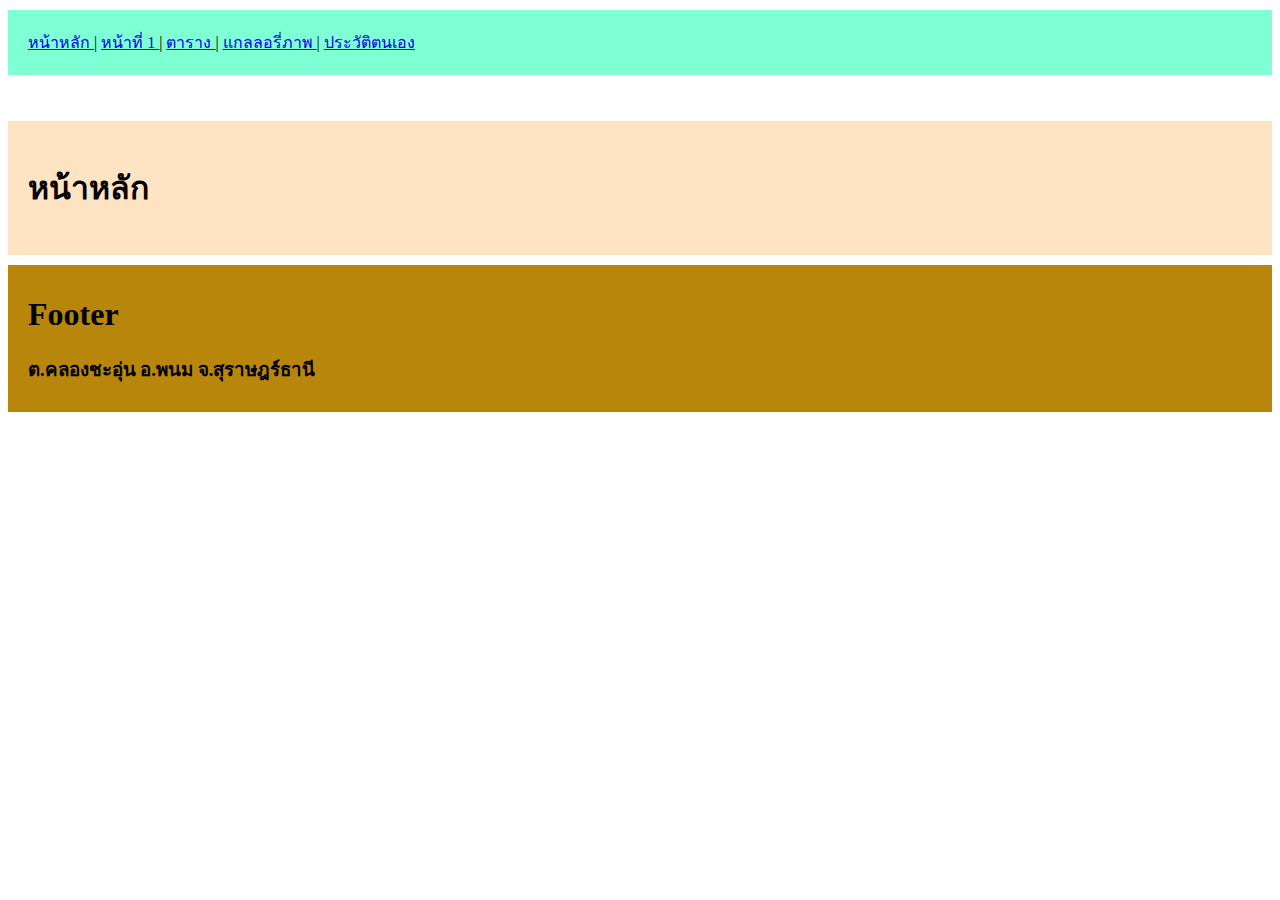
<file: index.html>
<!DOCTYPE html>
<html lang="en">
<head>
    <meta charset="UTF-8">
    <meta http-equiv="X-UA-Compatible" content="IE=edge">
    <meta name="viewport" content="width=device-width, initial-scale=1.0">
    <link rel="stylesheet" href="css/style.css">
    <title>หน้าหลัก</title>
</head>
<body>
    <div id="menu">
        <a href="index.html"> หน้าหลัก </a> |
        <a href="page1.html"> หน้าที่ 1 </a> |
        <a href="page2.html"> ตาราง </a> |
        <a href="page3.html"> แกลลอรี่ภาพ </a> |
        <a href="page4.html"> ประวัติตนเอง </a>
    </div>
    <br><br>
    <div id="content">
        <h1>หน้าหลัก</h1>
    </div>
    <div id="footer">
        <h1>Footer</h1>
        <h3>ต.คลองชะอุ่น อ.พนม จ.สุราษฎร์ธานี</h3>
    </div>
</body>
</html>
</file>
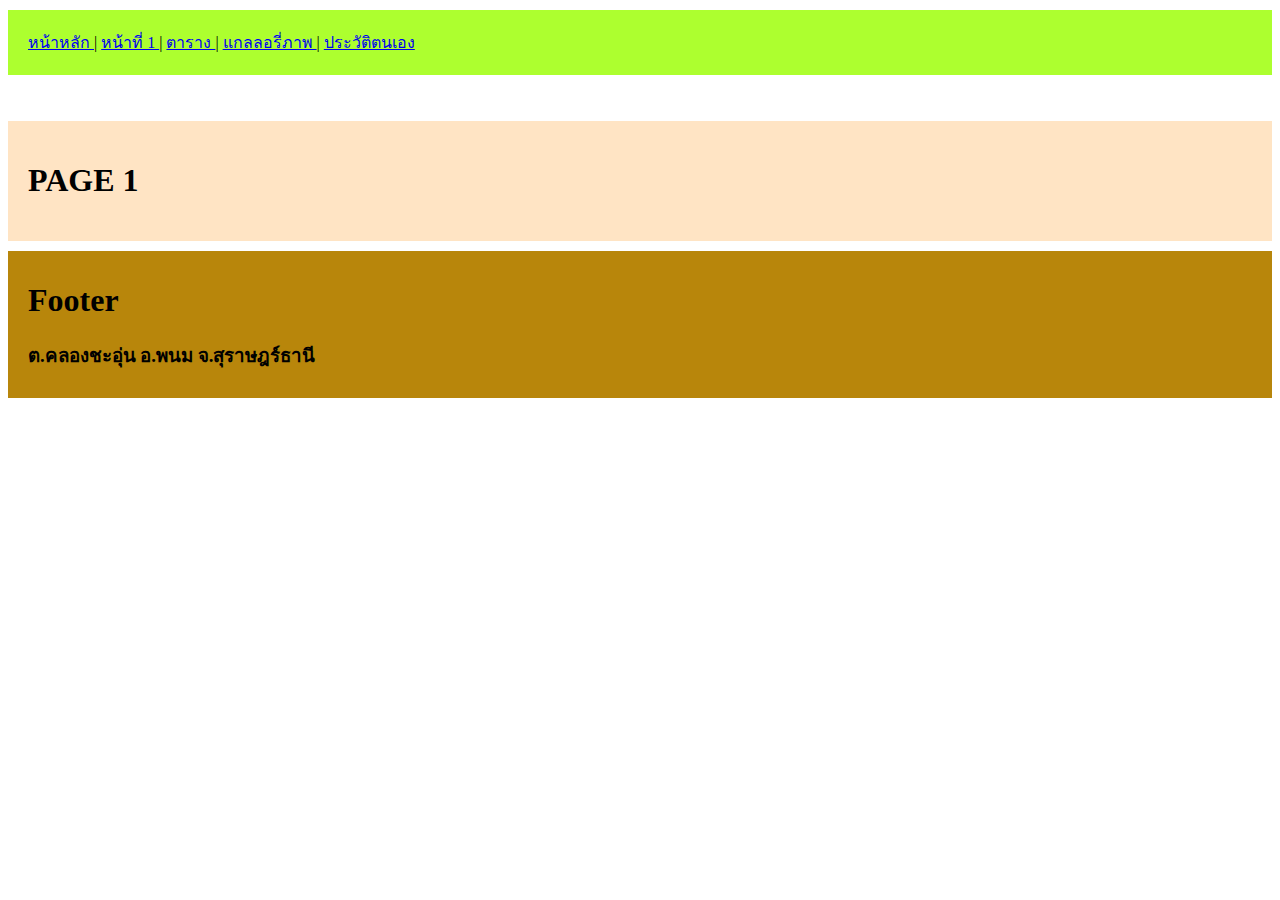
<file: page1.html>
<!DOCTYPE html>
<html lang="en">
<head>
    <meta charset="UTF-8">
    <meta http-equiv="X-UA-Compatible" content="IE=edge">
    <meta name="viewport" content="width=device-width, initial-scale=1.0">
    <link rel="stylesheet" href="css/page1.css">
    <title>PAGE 1</title>
</head>
<body>
    <div id="menu">
        <a href="index.html"> หน้าหลัก </a> |
        <a href="page1.html"> หน้าที่ 1 </a> |
        <a href="page2.html"> ตาราง </a> |
        <a href="page3.html"> แกลลอรี่ภาพ </a> |
        <a href="page4.html"> ประวัติตนเอง </a>
    </div>
    <br><br>
    <div id="content">
        <h1>PAGE 1</h1>
    </div>
    <div id="footer">
        <h1>Footer</h1>
        <h3>ต.คลองชะอุ่น อ.พนม จ.สุราษฎร์ธานี</h3>
    </div>
</body>
</html>
</file>
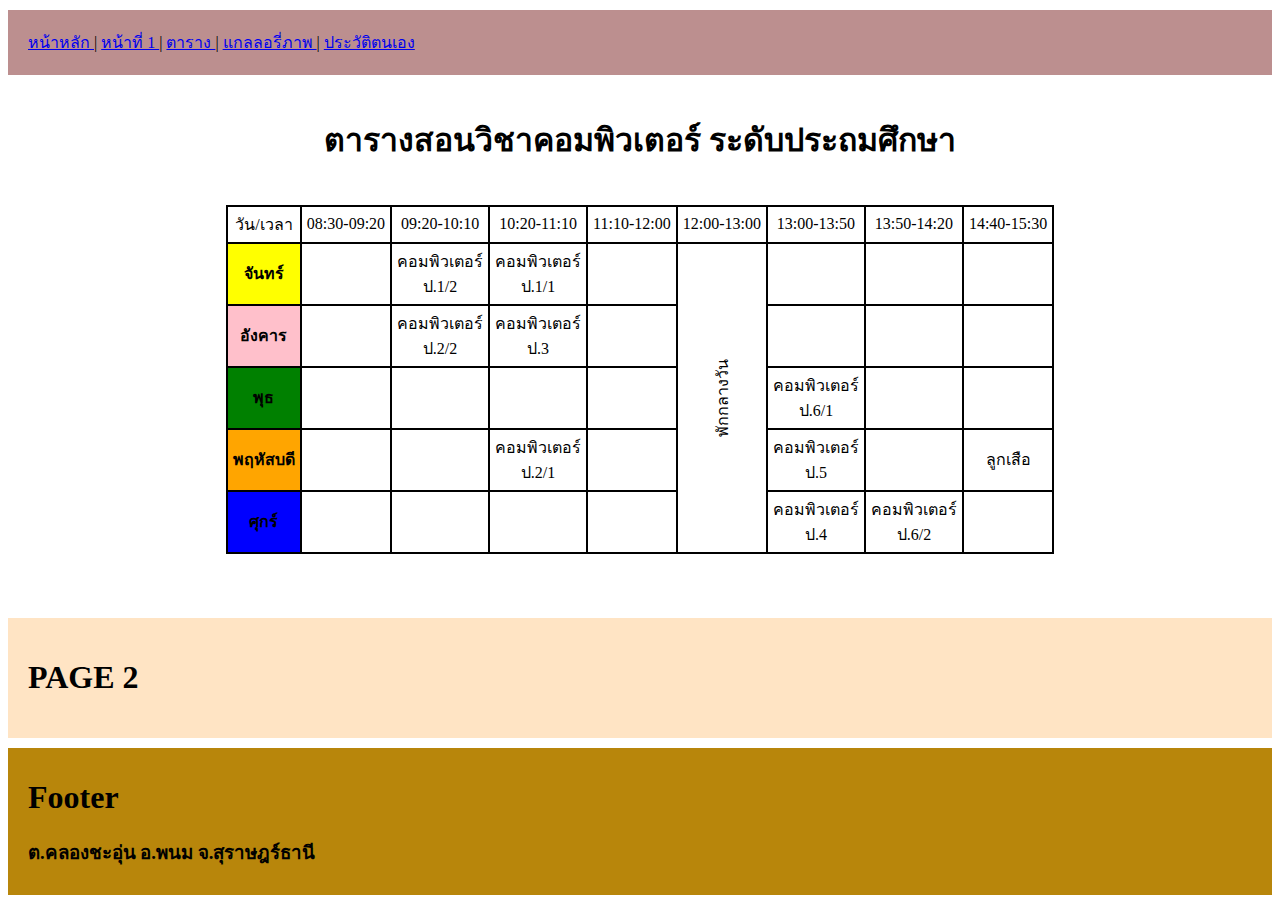
<file: page2.html>
<!DOCTYPE html>
<html lang="en">
<head>
    <meta charset="UTF-8">
    <meta http-equiv="X-UA-Compatible" content="IE=edge">
    <meta name="viewport" content="width=device-width, initial-scale=1.0">
    <link rel="stylesheet" href="css/page2.css">
    <title>PAGE 2</title>
</head>
<body>
    <div id="menu">
        <a href="index.html"> หน้าหลัก </a> |
        <a href="page1.html"> หน้าที่ 1 </a> |
        <a href="page2.html"> ตาราง </a> |
        <a href="page3.html"> แกลลอรี่ภาพ </a> |
        <a href="page4.html"> ประวัติตนเอง </a>
    </div>
        <center>
            <table><br><h1>ตารางสอนวิชาคอมพิวเตอร์ ระดับประถมศึกษา</h1><br>
                <table>
                    <td>วัน/เวลา</td>
                    <td>08:30-09:20</td>
                    <td>09:20-10:10</td>
                    <td>10:20-11:10</td>
                    <td>11:10-12:00</td>
                    <td>12:00-13:00</td>
                    <td>13:00-13:50</td>
                    <td>13:50-14:20</td>
                    <td>14:40-15:30</td>
                    <tr>
                        <th id="m">จันทร์</th>
                        <td></td>
                        <td>คอมพิวเตอร์<br>ป.1/2</td>
                        <td>คอมพิวเตอร์<br>ป.1/1</td>
                        <td></td>
                        <td rowspan="5";align="center";valign="center";span class="font">พักกลางวัน</span></td>
                        <td></td>
                        <td></td>
                        <td></td>
                    </tr>
                    <tr>
                        <th id="t">อังคาร</th>
                        <td></td>
                        <td>คอมพิวเตอร์<br>ป.2/2</td>
                        <td>คอมพิวเตอร์<br>ป.3</td>
                        <td></td>
                        <td></td>
                        <td></td>
                        <td></td>
                    </tr>
                    <tr>
                        <th id="w">พุธ</th>
                        <td></td>
                        <td></td>
                        <td></td>
                        <td></td>
                        <td>คอมพิวเตอร์<br>ป.6/1</td>
                        <td></td>
                        <td></td>
                    </tr>
                    <tr>
                        <th id="th">พฤหัสบดี</th>
                        <td></td>
                        <td></td>
                        <td>คอมพิวเตอร์<br>ป.2/1</td>
                        <td></td>
                        <td>คอมพิวเตอร์<br>ป.5</td>
                        <td></td>
                        <td>ลูกเสือ</td>
                    </tr>
                    <tr>
                        <th id="f">ศุกร์</th>
                        <td></td>
                        <td></td>
                        <td></td>
                        <td></td>
                        <td>คอมพิวเตอร์<br>ป.4</td>
                        <td>คอมพิวเตอร์<br>ป.6/2</td>
                        <td></td>
                    </tr>
        </table></center><br>
        <br><br>
    <div id="content">
        <h1>PAGE 2</h1>
    </div>
    <div id="footer">
        <h1>Footer</h1>
        <h3>ต.คลองชะอุ่น อ.พนม จ.สุราษฎร์ธานี</h3>
    </div>
</body>
</html>
</file>
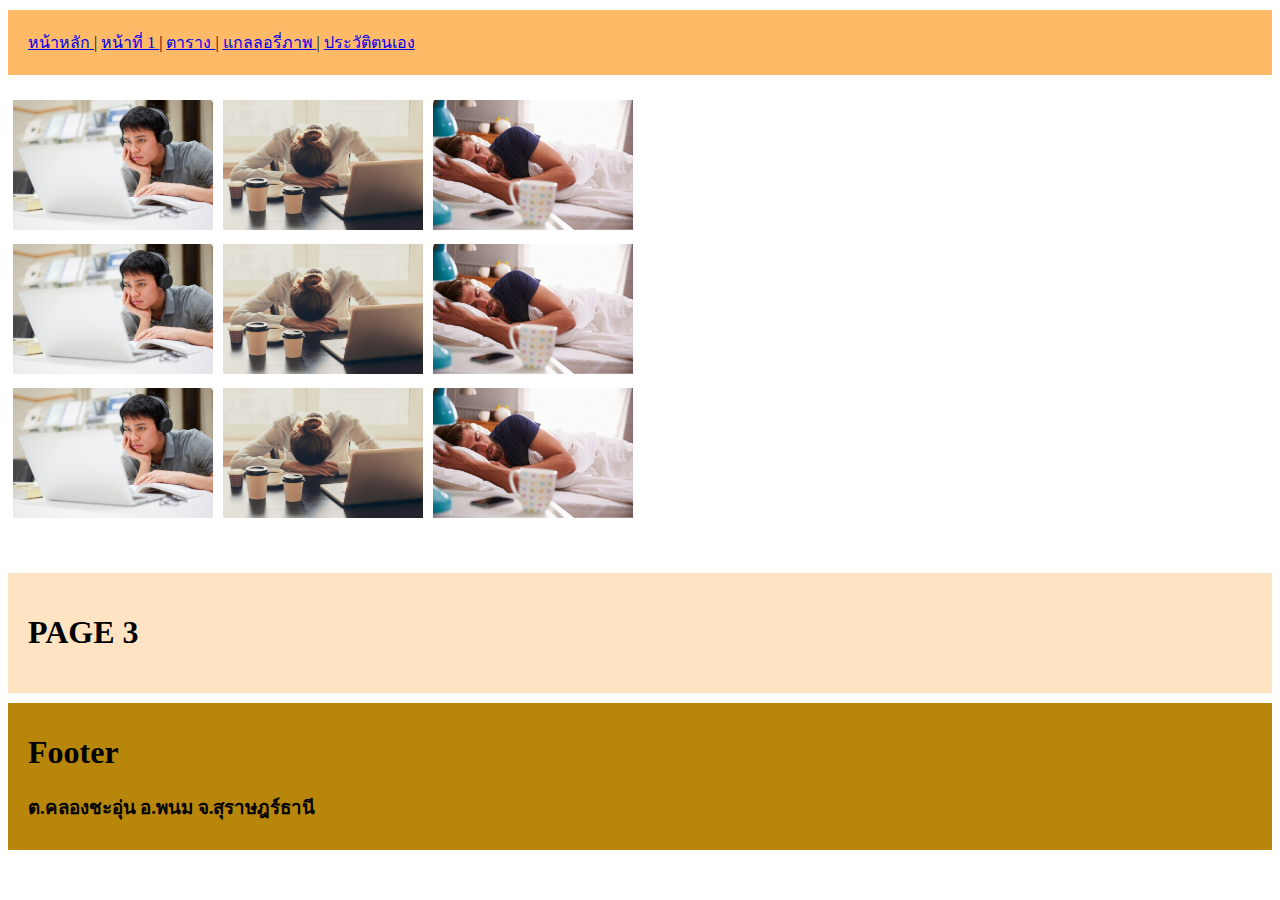
<file: page3.html>
<!DOCTYPE html>
<html lang="en">
<head>
    <meta charset="UTF-8">
    <meta http-equiv="X-UA-Compatible" content="IE=edge">
    <meta name="viewport" content="width=device-width, initial-scale=1.0">
    <link rel="stylesheet" href="css/page3.css">
    <title>PAGE 3</title>
</head>
<body>
    <div id="menu">
        <a href="index.html"> หน้าหลัก </a> |
        <a href="page1.html"> หน้าที่ 1 </a> |
        <a href="page2.html"> ตาราง </a> |
        <a href="page3.html"> แกลลอรี่ภาพ </a> |
        <a href="page4.html"> ประวัติตนเอง </a>
    </div>
    <table>
        <tr>
            <td><img src="image/bored1.jpg" width="100%"</td>
            <td><img src="image/bored2.jpg" width="100%"</td>
            <td><img src="image/bored3.jpeg" width="100%"</td>
        </tr>
        <tr>
            <td><img src="image/bored1.jpg" width="100%"</td>
            <td><img src="image/bored2.jpg" width="100%"</td>
            <td><img src="image/bored3.jpeg" width="100%"</td>
        </tr>
        <tr>
            <td><img src="image/bored1.jpg" width="100%"</td>
            <td><img src="image/bored2.jpg" width="100%"</td>
            <td><img src="image/bored3.jpeg" width="100%"</td>
        </tr>
        </table>
        <br><br>
    <div id="content">
        <h1>PAGE 3</h1>
    </div>
    <div id="footer">
        <h1>Footer</h1>
        <h3>ต.คลองชะอุ่น อ.พนม จ.สุราษฎร์ธานี</h3>
    </div>
</body>
</html>
</file>
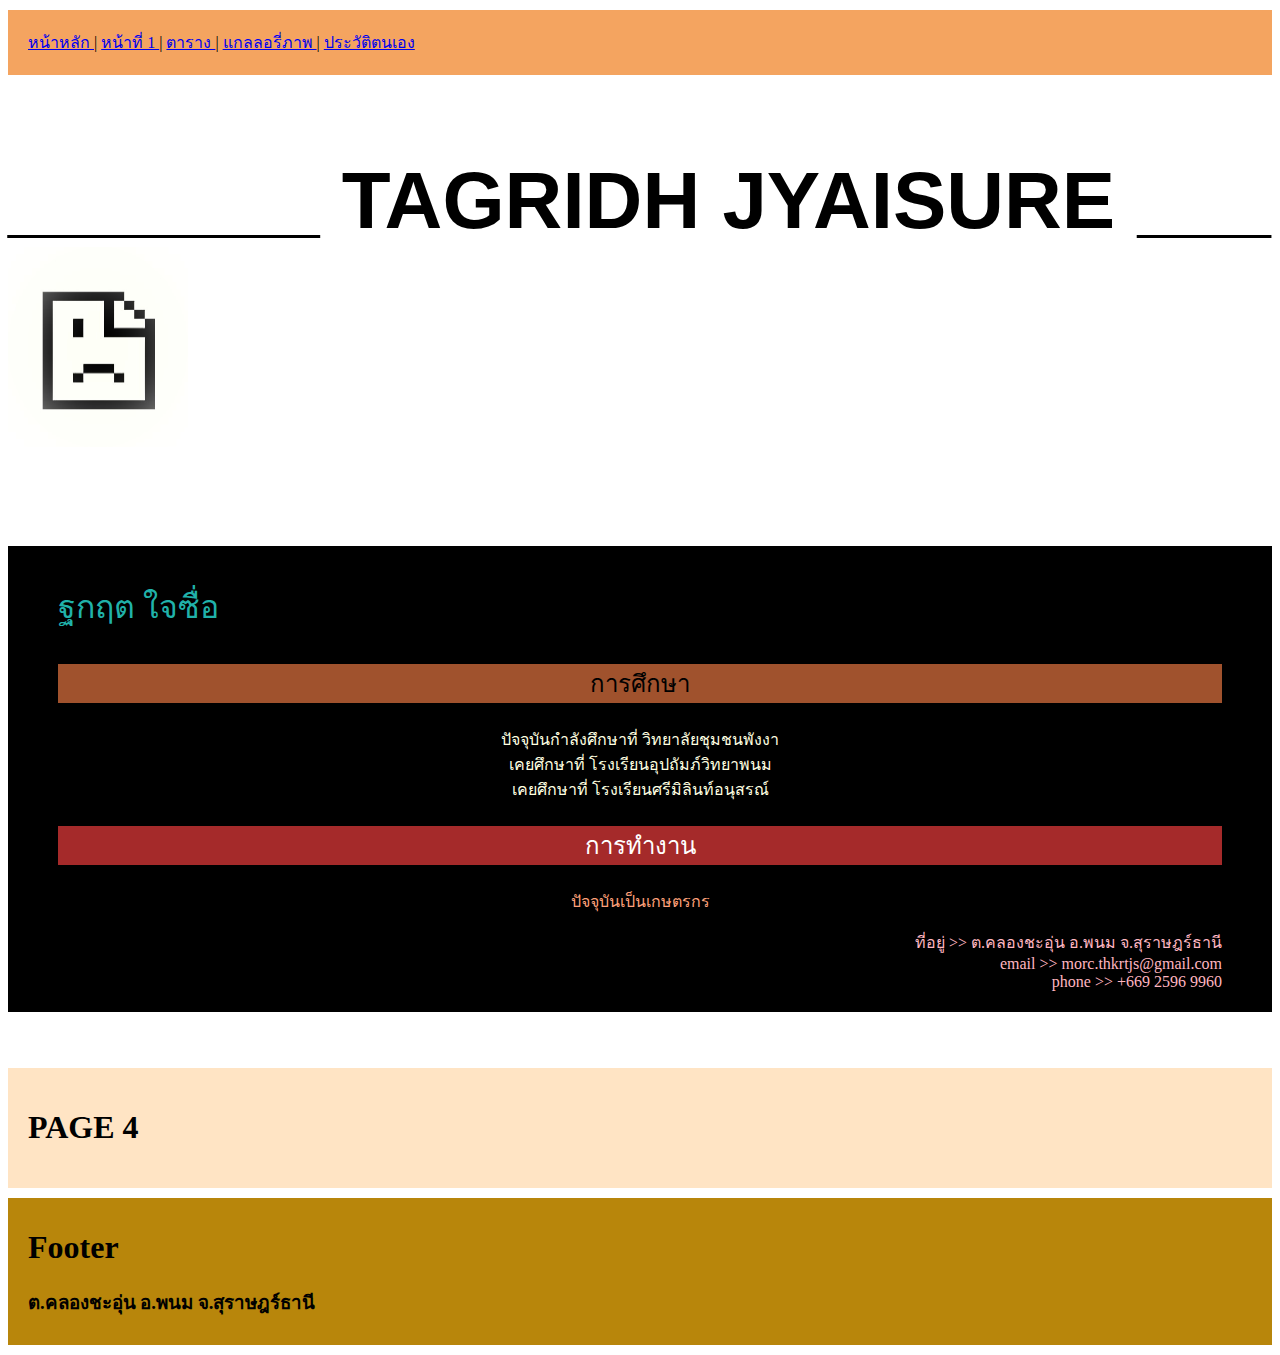
<file: page4.html>
<!DOCTYPE html>
<html lang="en">
<head>
    <meta charset="UTF-8">
    <meta http-equiv="X-UA-Compatible" content="IE=edge">
    <meta name="viewport" content="width=device-width, initial-scale=1.0">
    <link rel="stylesheet" href="css/page4.css">
    <title>PAGE 4</title>
</head>
<body>
    <div id="menu">
        <a href="index.html"> หน้าหลัก </a> |
        <a href="page1.html"> หน้าที่ 1 </a> |
        <a href="page2.html"> ตาราง </a> |
        <a href="page3.html"> แกลลอรี่ภาพ </a> |
        <a href="page4.html"> ประวัติตนเอง </a>
    </div>
    <p class="large">_______ TAGRIDH JYAISURE ___
        <img src="image/erroricon.jpg"
        width="180px" height="200px"></p>
    <div>
    <p id="p1">
        ฐกฤต ใจซื่อ
    </p>
    <p id="p2">
        การศึกษา
    <p id="p3">
        ปัจจุบันกำลังศึกษาที่ วิทยาลัยชุมชนพังงา<br>
        เคยศึกษาที่ โรงเรียนอุปถัมภ์วิทยาพนม<br>
        เคยศึกษาที่ โรงเรียนศรีมิลินท์อนุสรณ์
    </p>
    <p id="p4">
        การทำงาน
    </p>
    <p id="p5">
        ปัจจุบันเป็นเกษตรกร
    </p>
    <p id="p6">
        ที่อยู่ >> ต.คลองชะอุ่น อ.พนม จ.สุราษฎร์ธานี<br>
        email >> morc.thkrtjs@gmail.com<br>
        phone >> +669 2596 9960
    </p>
</div>
<br><br>
    <div id="content">
        <h1>PAGE 4</h1>
    </div>
    <div id="footer">
        <h1>Footer</h1>
        <h3>ต.คลองชะอุ่น อ.พนม จ.สุราษฎร์ธานี</h3>
    </div>
</body>
</html>
</file>
<file: css/style.css>
#menu {
    margin-top: 10px;
    padding-top: 20px;
    padding-bottom: 20px;
    padding-left: 20px;
    padding-right: 20px;
    background-color: aquamarine;
}
#content {
    width: auto;
    height: auto;
    margin-top: 10px;
    padding-top: 20px;
    padding-bottom: 20px;
    padding-left: 20px;
    padding-right: 20px;
    background-color:bisque;
}
#footer {
    width: auto;
    height: auto;
    margin-top: 10px;
    padding-top: 10px;
    padding-bottom: 10px;
    padding-left: 20px;
    padding-right: 20px;
    background-color: darkgoldenrod;
}
</file>
<file: css/page1.css>
#menu {
    margin-top: 10px;
    padding-top: 20px;
    padding-bottom: 20px;
    padding-left: 20px;
    padding-right: 20px;
    background-color: greenyellow;
}
#content {
    width: auto;
    height: auto;
    margin-top: 10px;
    padding-top: 20px;
    padding-bottom: 20px;
    padding-left: 20px;
    padding-right: 20px;
    background-color:bisque;
}
#footer {
    width: auto;
    height: auto;
    margin-top: 10px;
    padding-top: 10px;
    padding-bottom: 10px;
    padding-left: 20px;
    padding-right: 20px;
    background-color: darkgoldenrod;
}
</file>
<file: css/page2.css>
table, th, td, tr {
    border: 2px solid black;
    border-collapse: collapse;
    padding: 5px;
    text-align: center;
}
.font {
    transform: rotate(-90deg);
    position: relative;
}
#m {
    background-color: yellow;
}
#t {
    background-color: pink;
}
#w {
    background-color: green;
}
#th {
    background-color: orange;
}
#f {
    background-color: blue;
}
#menu {
    margin-top: 10px;
    padding-top: 20px;
    padding-bottom: 20px;
    padding-left: 20px;
    padding-right: 20px;
    background-color: rosybrown;
}
#content {
    width: auto;
    height: auto;
    margin-top: 10px;
    padding-top: 20px;
    padding-bottom: 20px;
    padding-left: 20px;
    padding-right: 20px;
    background-color:bisque;
}
#footer {
    width: auto;
    height: auto;
    margin-top: 10px;
    padding-top: 10px;
    padding-bottom: 10px;
    padding-left: 20px;
    padding-right: 20px;
    background-color: darkgoldenrod;
}
</file>
<file: css/page3.css>
table {
    width: 600px;
    margin-top: 20px;
}
table, tr, th, td {
    border: 0px black;
    border-collapse: collapse;
}
td, tr {
    padding: 5px;
}
img {
    width: 200px;
    height: 130px;
}
#menu {
    margin-top: 10px;
    padding-top: 20px;
    padding-bottom: 20px;
    padding-left: 20px;
    padding-right: 20px;
    background-color: rgba(255, 140, 0, 0.596);
}
#content {
    width: auto;
    height: auto;
    margin-top: 10px;
    padding-top: 20px;
    padding-bottom: 20px;
    padding-left: 20px;
    padding-right: 20px;
    background-color:bisque;
}
#footer {
    width: auto;
    height: auto;
    margin-top: 10px;
    padding-top: 10px;
    padding-bottom: 10px;
    padding-left: 20px;
    padding-right: 20px;
    background-color: darkgoldenrod;
}
</file>
<file: css/page4.css>
p.large {
    font-size: 500%;
    color: black;
    font-weight: bold;
    font-family: 'Gill Sans', 'Gill Sans MT', Calibri, 'Trebuchet MS', sans-serif;
}
div {
    background-color: black;
    padding-top: 3px;
    padding-bottom: 5px;
    padding-right: 50px;
    padding-left: 50px;
    margin-top: 10px;
    margin-bottom: 10px;
    margin-right: 0px;
    margin-left: 0px;
}
#p1 {
    text-align: left;
    font-size: 200%;
    color: lightseagreen;
}
#p2 {
    text-align: center;
    font-size: 150%;
    color: black;
    background-color: sienna;
}
#p3 {
    text-align: center;
    color: lightyellow;
}
#p4 {
    text-align: center;
    font-size: 150%;
    color: white;
    background-color: brown;
}
#p5 {
    text-align: center;
    color: lightsalmon;
}
#p6 {
    text-align: right;
    color: lightpink;
}
#menu {
    margin-top: 10px;
    padding-top: 20px;
    padding-bottom: 20px;
    padding-left: 20px;
    padding-right: 20px;
    background-color: sandybrown;
}
#content {
    width: auto;
    height: auto;
    margin-top: 10px;
    padding-top: 20px;
    padding-bottom: 20px;
    padding-left: 20px;
    padding-right: 20px;
    background-color:bisque;
}
#footer {
    width: auto;
    height: auto;
    margin-top: 10px;
    padding-top: 10px;
    padding-bottom: 10px;
    padding-left: 20px;
    padding-right: 20px;
    background-color: darkgoldenrod;
}
</file>
